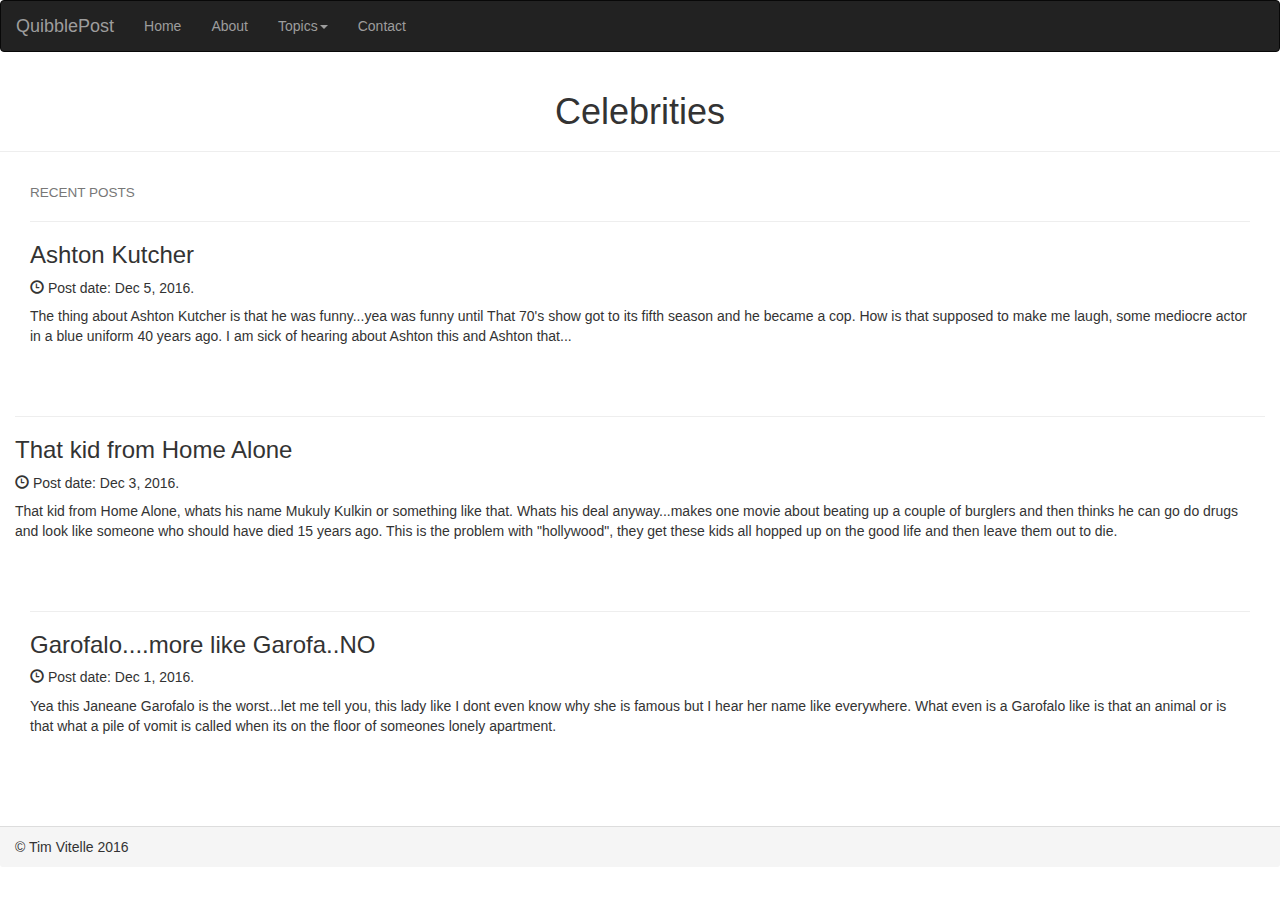
<file: celebs.html>
<!DOCTYPE html>
<html lang="en">
<head>
  <title>Celebrities</title>
  <meta charset="utf-8">
  <meta name="viewport" content="width=device-width, initial-scale=1">
  <link type="text/css" rel="stylesheet" href="normalize.css"/>
  <link rel="stylesheet" href="https://maxcdn.bootstrapcdn.com/bootstrap/3.3.7/css/bootstrap.min.css">
  <script src="https://ajax.googleapis.com/ajax/libs/jquery/3.1.1/jquery.min.js"></script>
  <script src="https://maxcdn.bootstrapcdn.com/bootstrap/3.3.7/js/bootstrap.min.js"></script>
</head>
<body>
<nav class="navbar navbar-inverse">
  <div class="container-fluid">
    <div class="navbar-header">
      <a class="navbar-brand" href="#">QuibblePost</a>
    </div>
    <ul class="nav navbar-nav">
      <li><a href="index.html">Home</a></li>
      <li><a href="about.html">About</a></li>
      <li class="dropdown"><a class="dropdown-toggle" data-toggle="dropdown" href="#">Topics<span class="caret"></span></a>
        <ul class="dropdown-menu">
          <li class="active"><a href="celebs.html">Celebrities</a></li>
          <li><a href="misc.html">Miscellaneous</a></li>
          <li><a href="politics.html">Politics</a></li>
          <li><a href="sports.html">Sports</a></li>
        </ul>
      </li>
      <li><a href="contact.html">Contact</a></li>
    </ul>
  </div>
</nav>
<div class="page-header" style="text-align: center">
  <h1>Celebrities</h1>
</div>
<div class="container-fluid">
    <div class="row-fluid">
        <div class="col-sm-9" style="width:100%">
            <h4><small>RECENT POSTS</small></h4>
            <hr>
            <h3>Ashton Kutcher</h3>
            <h5><span class="glyphicon glyphicon-time"></span> Post date: Dec 5, 2016.</h5>
            <p>The thing about Ashton Kutcher is that he was funny...yea was funny until That 70's show got to its fifth season and he became a cop. How is that supposed to make me laugh, some mediocre actor in a blue uniform 40 years ago. I am sick of hearing about Ashton this and Ashton that...</p>
            <br><br>
        </div>
    </div>
    <div class="row">
        <div class="col-sm-9" style="width:100%">
            <hr>
            <h3>That kid from Home Alone</h3>
            <h5><span class="glyphicon glyphicon-time"></span> Post date: Dec 3, 2016.</h5>
            <p>That kid from Home Alone, whats his name Mukuly Kulkin or something like that. Whats his deal anyway...makes one movie about beating up a couple of burglers and then thinks he can go do drugs and look like someone who should have died 15 years ago. This is the problem with "hollywood", they get these kids all hopped up on the good life and then leave them out to die.</p>
            <br><br>
        </div>
    </div>
    <div class="row-fluid">
        <div class="col-sm-9" style="width:100%">
            <hr>
            <h3>Garofalo....more like Garofa..NO</h3>
            <h5><span class="glyphicon glyphicon-time"></span> Post date: Dec 1, 2016.</h5>
            <p>Yea this Janeane Garofalo is the worst...let me tell you, this lady like I dont even know why she is famous but I hear her name like everywhere. What even is a Garofalo like is that an animal or is that what a pile of vomit is called when its on the floor of someones lonely apartment.</p>
            <br><br>
        </div>
    </div>
</div>
<br><br>
<div class="panel-footer">&copy Tim Vitelle 2016</div>
</body>
</html>
</file>
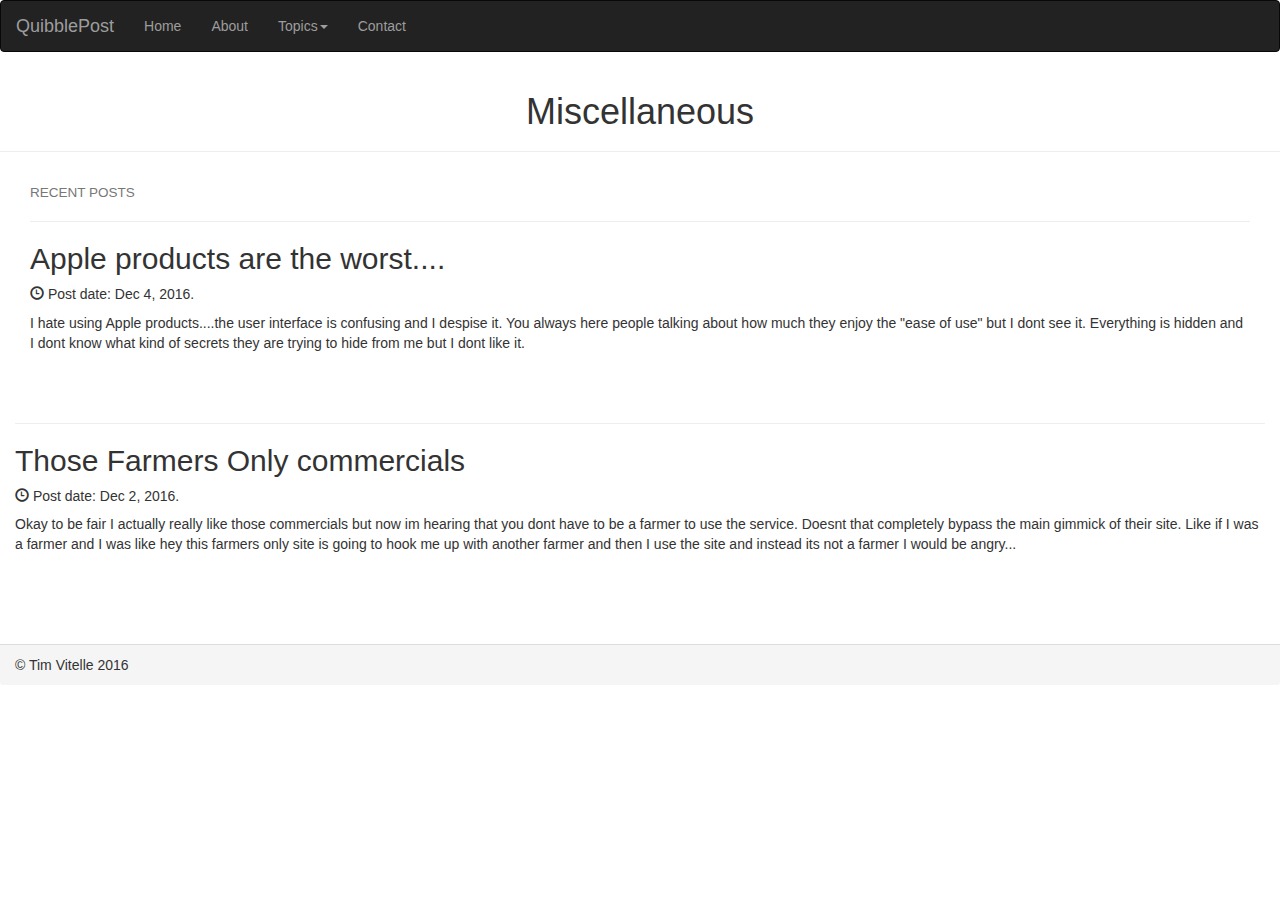
<file: misc.html>
<!DOCTYPE html>
<html lang="en">
<head>
  <title>Miscellaneous</title>
  <meta charset="utf-8">
  <meta name="viewport" content="width=device-width, initial-scale=1">
  <link type="text/css" rel="stylesheet" href="normalize.css"/>
  <link rel="stylesheet" href="https://maxcdn.bootstrapcdn.com/bootstrap/3.3.7/css/bootstrap.min.css">
  <script src="https://ajax.googleapis.com/ajax/libs/jquery/3.1.1/jquery.min.js"></script>
  <script src="https://maxcdn.bootstrapcdn.com/bootstrap/3.3.7/js/bootstrap.min.js"></script>
</head>
<body>
<nav class="navbar navbar-inverse">
  <div class="container-fluid">
    <div class="navbar-header">
      <a class="navbar-brand" href="#">QuibblePost</a>
    </div>
    <ul class="nav navbar-nav">
      <li><a href="index.html">Home</a></li>
      <li><a href="about.html">About</a></li>
      <li class="dropdown"><a class="dropdown-toggle" data-toggle="dropdown" href="#">Topics<span class="caret"></span></a>
        <ul class="dropdown-menu">
          <li><a href="celebs.html">Celebrities</a></li>
          <li class="active"><a href="misc.html">Miscellaneous</a></li>
          <li><a href="politics.html">Politics</a></li>
          <li><a href="sports.html">Sports</a></li>
        </ul>
      </li>
      <li><a href="contact.html">Contact</a></li>
    </ul>
  </div>
</nav>
<div class="page-header" style="text-align: center">
  <h1>Miscellaneous</h1>
</div>
<div class="container-fluid">
    <div class="row-fluid">
        <div class="col-sm-9" style="width:100%">
            <h4><small>RECENT POSTS</small></h4>
            <hr>
            <h2>Apple products are the worst....</h2>
            <h5><span class="glyphicon glyphicon-time"></span> Post date: Dec 4, 2016.</h5>
            <p>I hate using Apple products....the user interface is confusing and I despise it. You always here people talking about how much they enjoy the "ease of use" but I dont see it. Everything is hidden and I dont know what kind of secrets they are trying to hide from me but I dont like it.</p>
            <br><br>
        </div>
    </div>
    <div class="row">
        <div class="col-sm-9" style="width:100%">
            <hr>
            <h2>Those Farmers Only commercials</h2>
            <h5><span class="glyphicon glyphicon-time"></span> Post date: Dec 2, 2016.</h5>
            <p>Okay to be fair I actually really like those commercials but now im hearing that you dont have to be a farmer to use the service. Doesnt that completely bypass the main gimmick of their site. Like if I was a farmer and I was like hey this farmers only site is going to hook me up with another farmer and then I use the site and instead its not a farmer I would be angry...</p>
            <br><br>
        </div>
    </div>
</div>
<br><br>
<div class="panel-footer">&copy Tim Vitelle 2016</div>
</body>
</html>
</file>
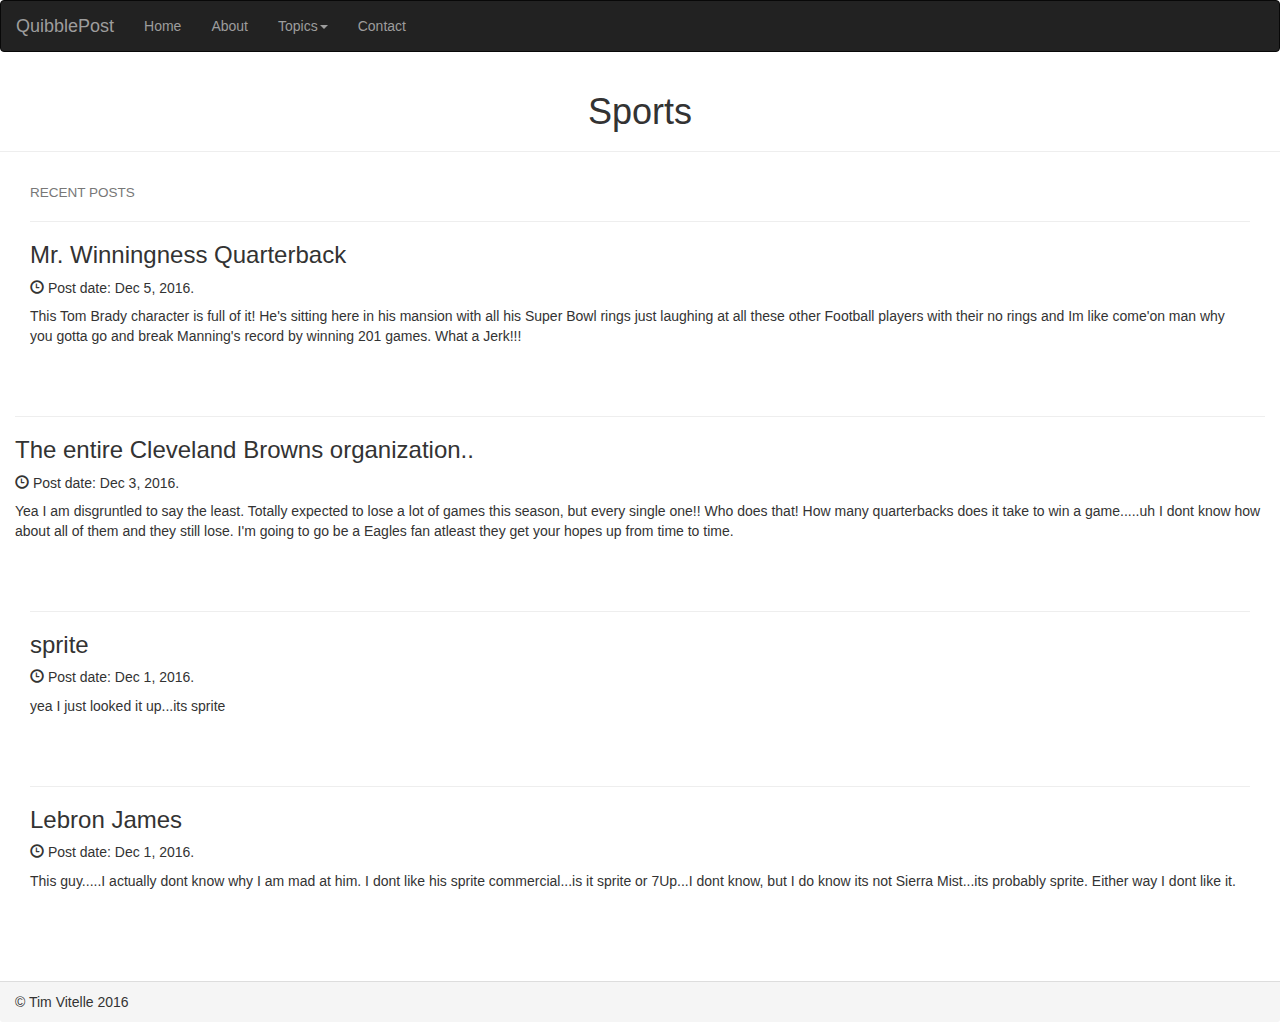
<file: sports.html>
<!DOCTYPE html>
<html lang="en">
<head>
  <title>Sports</title>
  <meta charset="utf-8">
  <meta name="viewport" content="width=device-width, initial-scale=1">
  <link type="text/css" rel="stylesheet" href="normalize.css"/>
  <link rel="stylesheet" href="https://maxcdn.bootstrapcdn.com/bootstrap/3.3.7/css/bootstrap.min.css">
  <script src="https://ajax.googleapis.com/ajax/libs/jquery/3.1.1/jquery.min.js"></script>
  <script src="https://maxcdn.bootstrapcdn.com/bootstrap/3.3.7/js/bootstrap.min.js"></script>
</head>
<body>
<nav class="navbar navbar-inverse">
  <div class="container-fluid">
    <div class="navbar-header">
      <a class="navbar-brand" href="#">QuibblePost</a>
    </div>
    <ul class="nav navbar-nav">
      <li><a href="index.html">Home</a></li>
      <li><a href="about.html">About</a></li>
      <li class="dropdown"><a class="dropdown-toggle" data-toggle="dropdown" href="#">Topics<span class="caret"></span></a>
        <ul class="dropdown-menu">
          <li><a href="celebs.html">Celebrities</a></li>
          <li><a href="misc.html">Miscellaneous</a></li>
          <li><a href="politics.html">Politics</a></li>
          <li class="active"><a href="sports.html">Sports</a></li>
        </ul>
      </li>
      <li><a href="contact.html">Contact</a></li>
    </ul>
  </div>
</nav>
<div class="page-header" style="text-align: center">
  <h1>Sports</h1>
</div>
<div class="container-fluid">
    <div class="row-fluid">
        <div class="col-sm-9" style="width:100%">
            <h4><small>RECENT POSTS</small></h4>
            <hr>
            <h3>Mr. Winningness Quarterback</h3>
            <h5><span class="glyphicon glyphicon-time"></span> Post date: Dec 5, 2016.</h5>
            <p>This Tom Brady character is full of it! He's sitting here in his mansion with all his Super Bowl rings just laughing at all these other Football players with their no rings and Im like come'on man why you gotta go and break Manning's record by winning 201 games. What a Jerk!!!</p>
            <br><br>
        </div>
    </div>
    <div class="row">
        <div class="col-sm-9" style="width:100%">
            <hr>
            <h3>The entire Cleveland Browns organization..</h3>
            <h5><span class="glyphicon glyphicon-time"></span> Post date: Dec 3, 2016.</h5>
            <p>Yea I am disgruntled to say the least. Totally expected to lose a lot of games this season, but every single one!! Who does that! How many quarterbacks does it take to win a game.....uh I dont know how about all of them and they still lose. I'm going to go be a Eagles fan atleast they get your hopes up from time to time.</p>
            <br><br>
        </div>
    </div>
    <div class="row-fluid">
        <div class="col-sm-9" style="width:100%">
            <hr>
            <h3>sprite</h3>
            <h5><span class="glyphicon glyphicon-time"></span> Post date: Dec 1, 2016.</h5>
            <p>yea I just looked it up...its sprite</p>
            <br><br>
        </div>
    </div>
    <div class="row-fluid">
        <div class="col-sm-9" style="width:100%">
            <hr>
            <h3>Lebron James</h3>
            <h5><span class="glyphicon glyphicon-time"></span> Post date: Dec 1, 2016.</h5>
            <p>This guy.....I actually dont know why I am mad at him. I dont like his sprite commercial...is it sprite or 7Up...I dont know, but I do know its not Sierra Mist...its probably sprite. Either way I dont like it.</p>
            <br><br>
        </div>
    </div>
</div>
<br><br>
<div class="panel-footer">&copy Tim Vitelle 2016</div>
</body>
</html>
</file>
